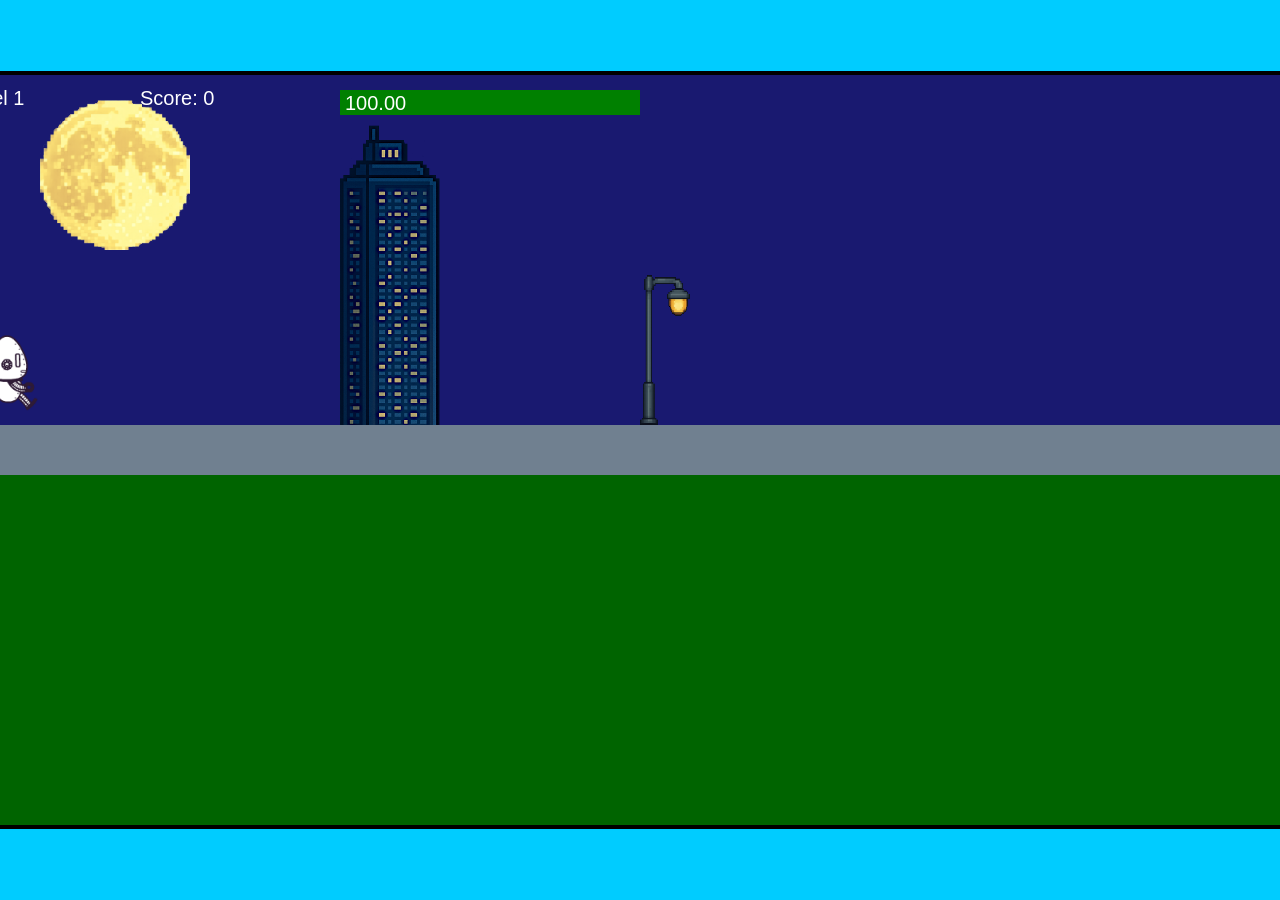
<file: fsd-projects/runtime/index.html>
<!DOCTYPE html>
<html lang="en">
  <head>
    <meta charset="UTF-8" />
    <meta name="viewport" content="width=device-width, initial-scale=1.0" />
    <title>Runtime Neo</title>
    <link rel="stylesheet" href="runtime.css" />
    <script src="https://code.jquery.com/jquery-3.1.0.js"></script>
    <script src="setup.js"></script>
    <script src="levels.js"></script>
    <script src="scenery.js"></script>
    <script src="student.js"></script>
    <script src="main.js"></script>
  </head>
  <body id="body">
    <canvas id="gameCanvas" width="1400" height="750"></canvas>
    <img id="player" src="images/halle.png" />
    <img id="projectile" src="images/projectile.png" />
    <img id="basicPlatform" src="images/interactable/basicPlatform.png" />
    <img id="spikes" src="images/interactable/spikes.png" />
    <img id="bug" src="images/interactable/bug.png" />
    <img id="healthUp" src="images/interactable/healthUp.png" />
    <img id="flag" src="images/interactable/flag.png" />
    <img id="moon" src="images/backgrounds/moon.png" />
    <img id="building" src="images/backgrounds/building.png" />
    <img id="lamp" src="images/backgrounds/lamp.png" />
  </body>
</html>
</file>
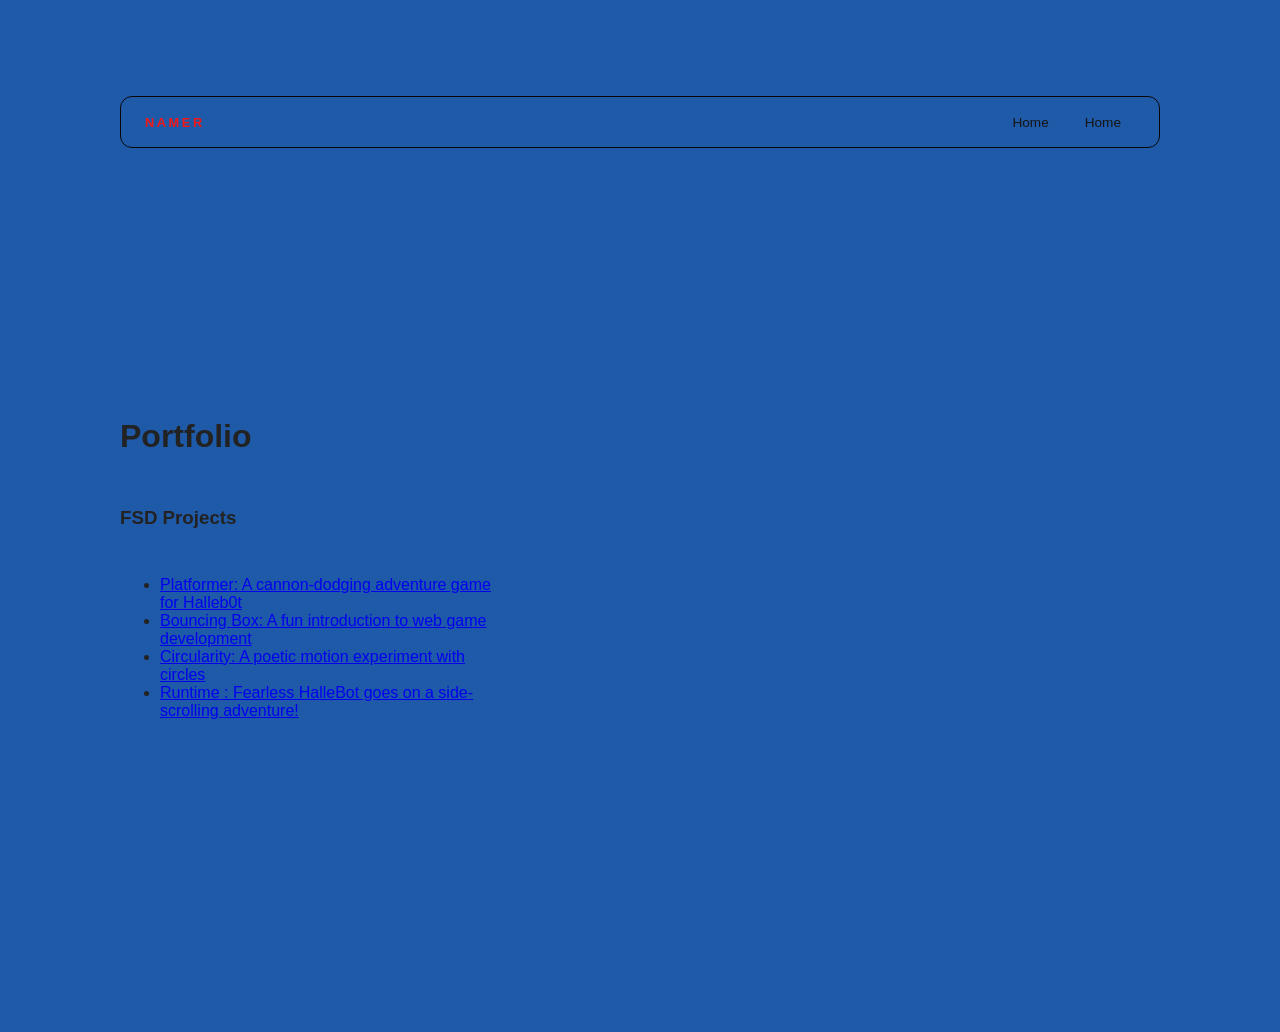
<file: portfolio.html>
<!DOCTYPE html>
<html>
  <head>
  <title>Student Name</title>
  <link rel="stylesheet" href="style.css" />
</head>

  <body>
    <!-- All content goes here -->
    <div id="all-contents">
      
      <head>
  <title>My Awesome Website</title>
  </head>

  <!-- All content goes here -->
<div id="all-contents"> 


<div id="all-contents">
 <nav>
  <h1>Namer</h1>
  <ul id="nav-ul">
    <li class="nav-li">
      <a href="index.html">Home</a>
    </li>
    <li class="nav-li">
      <a href="portfolio.html">Home</a>
    </li>
  </ul>
</nav>
  <main>
 <div class="content">
    <h1>Portfolio</h1>
    <h3>FSD Projects</h3>
    <ul id="portfolio">
<li>
  <a href="fsd-projects/platformer/">Platformer: A cannon-dodging adventure game for Halleb0t</a>
</li>
<li>
  <a href="fsd-projects/bouncing-box/">Bouncing Box: A fun introduction to web game development</a>
</li>
<li>
  <a href="fsd-projects/circularity/">Circularity: A poetic motion experiment with circles</a>
</li>
<li>
 <a href="fsd-projects/runtime/">Runtime : Fearless HalleBot goes on a side-scrolling adventure!</a>
</li>
    </ul>

    <!-- ASD Projects will go here -->

  </div>
  </main>
</div>



    </div>
  </body>
</html>
</file>
<file: fsd-projects/runtime/runtime.css>
/* runtime.css */
/* Styles for Runtime Neo auto-runner game */

img {
  display: none;
}

#gameCanvas {
  position: absolute;
  border: 4px solid #000;
  top: 50%;
  left: 50%;
  transform: translate(-50%, -50%);
}

body {
  margin: 0;
  background-color: #00ccff;
  font-family: Arial, sans-serif;
  text-align: center;
  overflow: hidden;
}
</file>
<file: style.css>
* {
  box-sizing: border-box;
}

body {
  margin: 0;
  background: #1f5aa8;
  color: #222;
  font-family: "Helvetica Neue", Arial, sans-serif;
}

#all-contents {
  max-width: 1500px;
  min-height: 100vh;
  margin: 0 auto;
  padding: 32px 40px;
}

h2 {
  margin: 0;
  font-size: clamp(4rem, 10vw, 7rem);
  line-height: 0.9;
  font-weight: 900;
  letter-spacing: -0.04em;
  text-transform: uppercase;
  color: #b81313;
}

.content > p {
  margin: 0;
  color: #0a0a0a;
  font-size: 0.9rem;
  text-transform: uppercase;
  letter-spacing: 0.15em;
  line-height: 1.4;
}
#interests {
  margin-top: 32px;
  width: 100%;
}

#interests h3 {
  margin: 0 0 12px;
  font-size: 0.75rem;
  font-weight: 700;
  text-transform: uppercase;
  letter-spacing: 0.2em;
  color: #aaa;
}

#interests ul {
  list-style: none;
  margin: 0;
  padding: 0;
  display: flex;
  flex-wrap: wrap;
  gap: 8px;
}

#interests li {
  color: #333131;
  font-size: 1rem;
  font-weight: 600;
  padding: 10px 20px;
  background: #e91d1d;
  border: 1px solid #ddd;
  border-radius: 100px;
  transition:
    background 0.25s ease,
    color 0.25s ease,
    transform 0.25s ease;
  cursor: default;
}

#interests li:hover {
  background: 000#;
  color: #fff;
  border-color: #c41616;
  transform: translateY(-2px);
}
.sidebar-img {
  width: 70%;
  max-width: 700px;
  aspect-ratio: 3 / 4;
  object-fit: cover;
  display: block;
  border-radius: 16px;
  filter: grayscale(100%);
  box-shadow: 0 8px 30px rgba(228, 6, 6, 0.89);
  transition:
    filter 0.4s ease,
    transform 0.4s ease,
    box-shadow 0.4s ease;
}

.sidebar-img:hover {
  filter: grayscale(0%);
  transform: translateY(-4px);
  box-shadow: 0 16px 40px rgb(250, 24, 24);
}

main {
  display: grid;
  grid-template-columns: minmax(220px, 1fr) minmax(420px, 1.6fr);
  align-items: center;
  min-height: calc(100vh - 160px);
  gap: clamp(32px, 5vw, 80px);
}

.sidebar {
  width: 100%;
}

.content {
  display: flex;
  flex-direction: column;
  align-items: flex-start;
  gap: 12px;
}
nav {
  display: flex;
  justify-content: space-between;
  align-items: center;
  margin-bottom: 48px;
  padding: 16px 24px;
  background: #1f5aa8;
  border: 1px solid #070606;
  border-radius: 12px;
}

nav h1 {
  margin: 0;
  font-size: 0.8rem;
  font-weight: 700;
  text-transform: uppercase;
  letter-spacing: 0.2em;
  color: #f31818;
}

#nav-ul {
  list-style: none;
  display: flex;
  gap: 8px;
  margin: 0;
  padding: 0;
}

.nav-li a {
  color: #161515;
  text-decoration: none;
  font-size: 0.85rem;
  font-weight: 500;
  padding: 6px 14px;
  border-radius: 8px;
  transition:
    background 0.25s ease,
    color 0.25s ease;
}

.nav-li a:hover {
  background: #0663b9;
  color: #fff;
}
</file>
